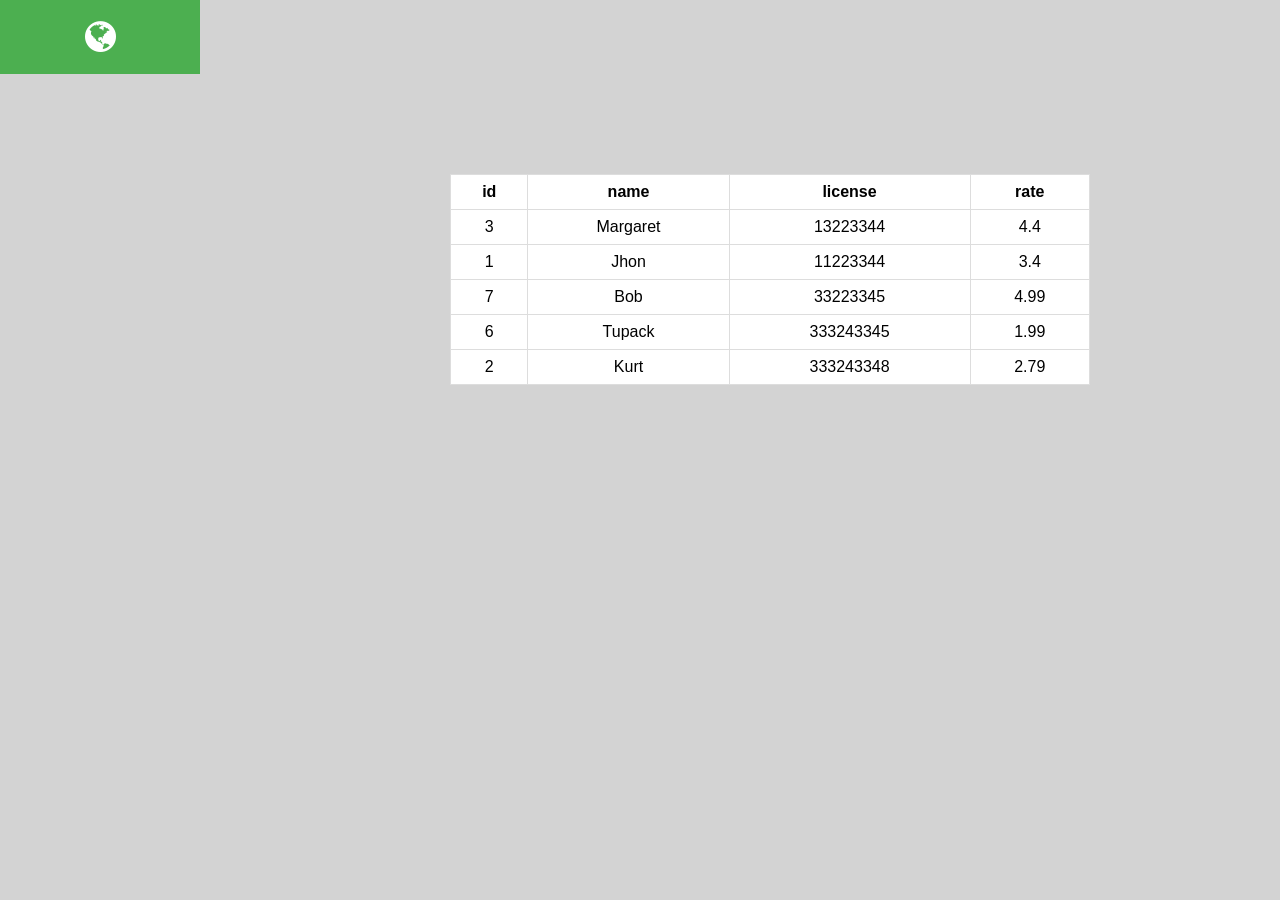
<file: NewTask/HTML3.html>
<!DOCTYPE html>
<html lang="en">
<meta name="viewport" content="width=device-width, initial-scale=1">
<link rel="stylesheet" href="https://cdnjs.cloudflare.com/ajax/libs/font-awesome/4.7.0/css/font-awesome.min.css">
<head>
    <link rel="stylesheet" type="text/css" href="Table.css">
    <meta charset="UTF-8">
    <title>Title</title>
</head>
<body>
<div class="dropdown">
    <div class="icon-bar">
        <a class="active" href="#"><i class="fa fa-globe"></i></a>
    </div>
    <div class="dropdown-content">
        <a href = "#" onclick="loadUADrivers()">Ukraine Drivers</a>
        <a href = "#" onclick="loadENDrivers()">England Drivers</a>
    </div>
</div>
<script src="JSBrowser.js"></script>
<div id="drivers"/>
</body>
</html>
</file>
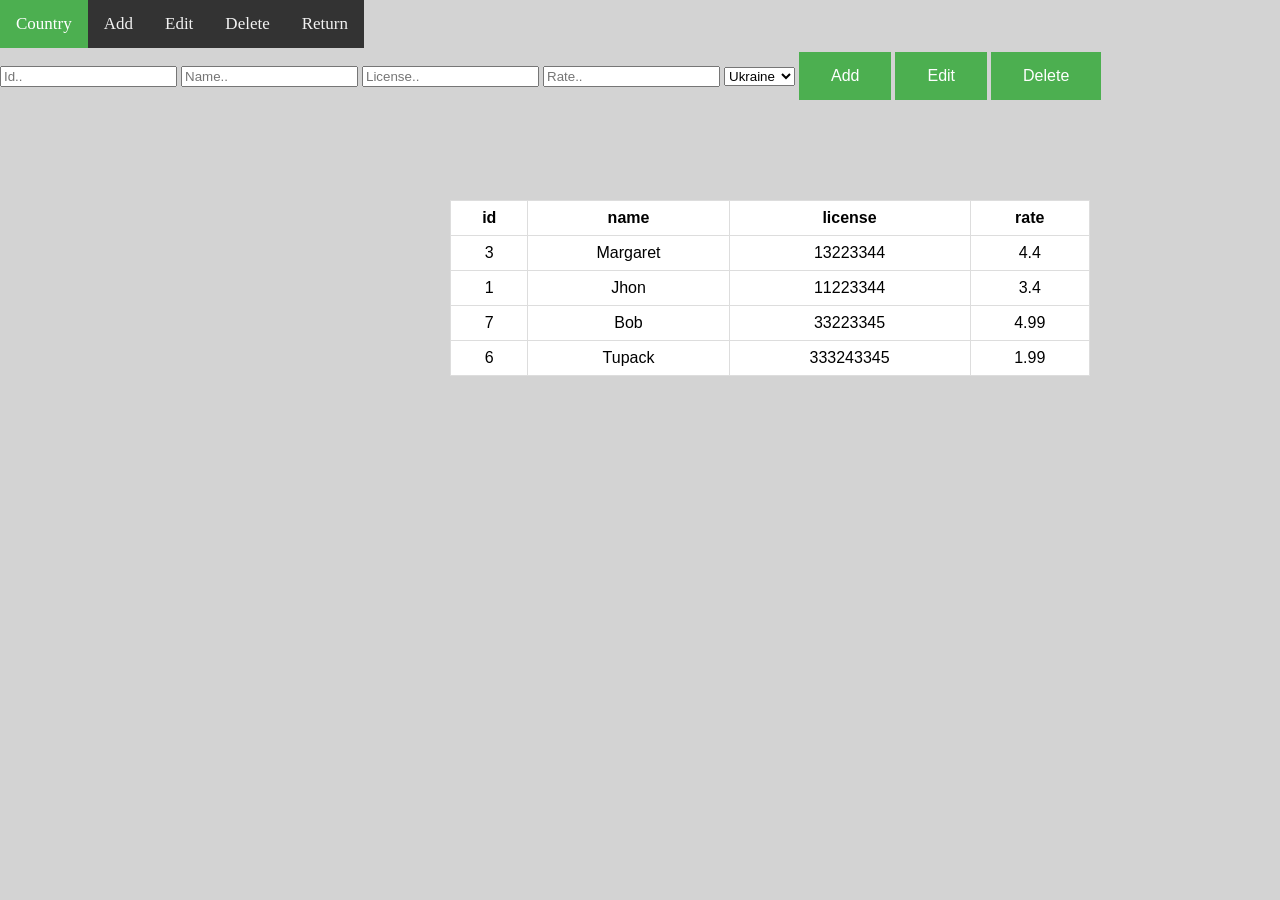
<file: TCS3Drivers/HTML3.html>
<!DOCTYPE html>
<html lang="en">
<meta name="viewport" content="width=device-width, initial-scale=1">
<link rel="stylesheet" href="https://cdnjs.cloudflare.com/ajax/libs/font-awesome/4.7.0/css/font-awesome.min.css">
<head>
    <link rel="stylesheet" type="text/css" href="Table.css">
    <meta charset="UTF-8">
    <title>Title</title>
</head>
<body>
<div class="dropdown">
    <div class="topnav">
        <a class = "active" href="#country">Country</a>
        <a href="#add" onclick="">Add</a>
        <a href="#edit" onclick="">Edit</a>
        <a href="#delete" onclick="">Delete</a>
        <a href="#return" onclick="">Return</a>
    </div>
    <div id="dropdown-content" class="dropdown-content">
        <a href = "#" onclick="loadUADrivers()">Ukraine Drivers</a>
        <a href = "#" onclick="loadENDrivers()">England Drivers</a>
    </div>
</div>
<div>
    <form>
        <input type="text" id="id" name="id" placeholder="Id.."></input>
        <input type="text" id="name" name="name" placeholder="Name.."></input>
        <input type="text" id="license" name="license" maxlength="8" placeholder="License.."></input>
        <input type="text" id="rate" name="rate" placeholder="Rate.."></input>
        <select id="country" name="country">
            <option value="ukraine">Ukraine</option>
            <option value="england">England</option>
        </select>

        <button type="button" class="button" value="Add" onclick="addDrivers()">Add</button>
        <button type="button" class="button" value="Edit" onclick="editDrivers()">Edit</button>
        <button type="button" class="button" value="Delete" onclick="deleteDrivers()">Delete</button>


    </form>
</div>
<script src="JSBrowser.js"></script>
<div id="drivers"/>
</body>
</html>
</file>
<file: NewTask/Table.css>
body {
    background-color: LightGray;
}
table {
    font-family: arial, sans-serif;
    border-collapse: collapse;
    width: 50%;
    text-align: center;
    margin: 100px 100px 150px 450px;
}

td, th {
    border: 1px solid #dddddd;
    padding: 8px;
    text-align: center;
    background-color: rgb(255, 255, 255);
}

body {margin:0}

.icon-bar {
    width: 200px;
    background-color: #555;
}

.icon-bar a {
    display: block;
    text-align: center;
    padding: 16px;
    transition: all 0.3s ease;
    color: white;
    font-size: 36px;
}

.icon-bar a:hover {
    background-color: #000;
}

.active {
    background-color: #4CAF50 !important;
}
.accordion {
    background-color: #eee;
    color: #444;
    cursor: pointer;
    padding: 18px;
    width: 100%;
    border: none;
    text-align: left;
    outline: none;
    font-size: 15px;
    transition: 0.4s;
}

.active, .accordion:hover {
    background-color: #ccc;
}

.panel {
    padding: 0 18px;
    display: none;
    background-color: white;
    overflow: hidden;
}

.dropdown {
    position: relative;
    display: inline-block;
}

.dropdown-content {
    display: none;
    position: absolute;
    background-color: #f9f9f9;
    min-width: 160px;
    box-shadow: 0px 8px 16px 0px rgba(0,0,0,0.2);
    padding: 12px 16px;
    z-index: 1;
}

.dropdown:hover .dropdown-content {
    display: block;
}
</file>
<file: TCS3Drivers/Table.css>
body {
    background-color: LightGray;
}
table {
    font-family: arial, sans-serif;
    border-collapse: collapse;
    width: 50%;
    text-align: center;
    margin: 100px 100px 150px 450px;
}

td, th {
    border: 1px solid #dddddd;
    padding: 8px;
    text-align: center;
    background-color: rgb(255, 255, 255);
}

body {margin:0}

.button {
    background-color: #4CAF50; /* Green */
    border: none;
    color: white;
    padding: 15px 32px;
    text-align: center;
    text-decoration: none;
    display: inline-block;
    font-size: 16px;
}

.topnav {
    background-color: #333;
    overflow: hidden;
}

/* Style the links inside the navigation bar */
.topnav a {
    float: left;
    color: #f2f2f2;
    text-align: center;
    padding: 14px 16px;
    text-decoration: none;
    font-size: 17px;
}

/* Change the color of links on hover */
.topnav a:hover {
    background-color: #ddd;
    color: black;
}

/* Add a color to the active/current link */
.topnav a.active {
    background-color: #4CAF50;
    color: white;
}

.dropdown {
    position: relative;
    display: inline-block;
}

.dropdown-content {
    display: none;
    position: absolute;
    background-color: #f9f9f9;
    min-width: 160px;
    box-shadow: 0px 8px 16px 0px rgba(0,0,0,0.2);
    padding: 12px 16px;
    z-index: 1;
}

.dropdown:hover .dropdown-content{
    display: block;
}
</file>
